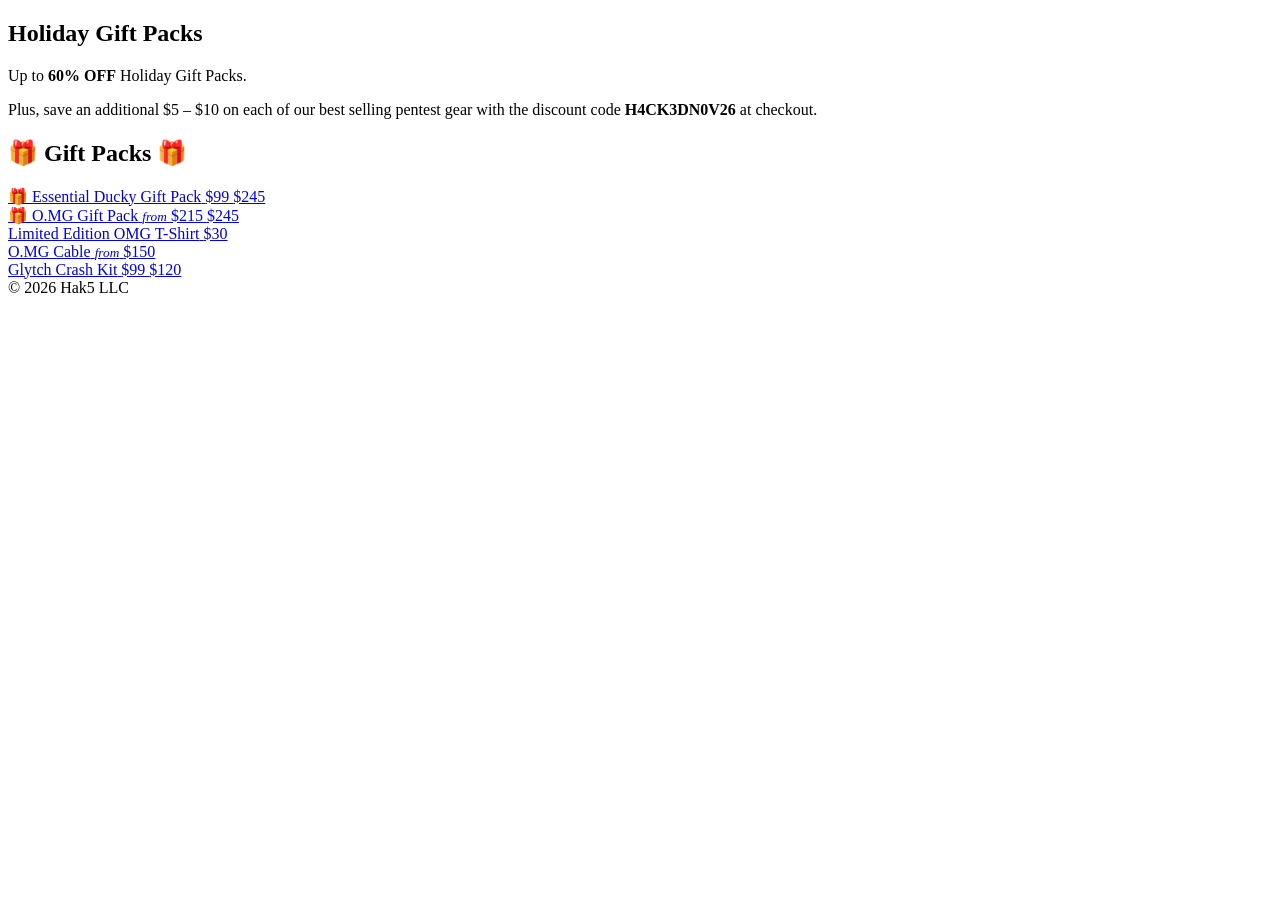
<file: tests/fixtures/hak5-hacked-november.html>
<!doctype html><html><head><meta charset="utf-8"><title>Hacked November - Hak5</title>
<script>Shopify.currency = {"active":"USD","rate":"1.0"};</script></head><body>
<div class="pxu-sales-banner__content" style="
                  --pxu-block-heading-size: 64px;
                  --pxu-block-heading-size-mobile: 40px;
                  --pxu-block-text-size: 18px;
                  --pxu-block-text-size-mobile: 16px;
                "><h2 class="pxu-sales-banner__heading pxu-heading">Holiday Gift Packs</h2><div class="pxu-sales-banner__text pxu-rte"><p>Up to <strong>60% OFF</strong> Holiday Gift Packs.</p><p>Plus, save an additional $5 – $10 on each of our best selling pentest gear with the discount code <strong>H4CK3DN0V26</strong> at checkout.</p></div></div>
<h2 class="title">🎁 Gift Packs 🎁</h2>
<div class="product-list product-list--collection is-flex">
<a class="product-info__caption" href="/collections/holiday-gift-packs/products/essential-ducky-gift-pack">
<div class="product-details">
<span class="title" itemprop="name">🎁 Essential Ducky Gift Pack</span>
<span class="price sale">
<span class="current_price">
<span class="money">


  
  $99

</span>
</span>
<span class="was_price">
<span class="money">


  
  $245

</span>
</span>
<div class="sold_out">
</div>
</span>
</div>
</a>
<a class="product-info__caption" href="/collections/holiday-gift-packs/products/omg-bundle">
<div class="product-details">
<span class="title" itemprop="name">🎁 O.MG Gift Pack</span>
<span class="price sale">
<span class="current_price">
<small class="from"><em>from</em></small>
<span class="money">


  
  $215

</span>
</span>
<span class="was_price">
<span class="money">


  
  $245

</span>
</span>
<div class="sold_out">
</div>
</span>
</div>
</a>
<a class="product-info__caption" href="/collections/limited-edition-merch/products/omg-t-shirt">
<div class="product-details">
<span class="title" itemprop="name">Limited Edition OMG T-Shirt</span>
<span class="price">
<span class="current_price">
<span class="money">


  
  $30

</span>
</span>
<span class="was_price">
</span>
<div class="sold_out">
</div>
</span>
</div>
</a>
<a class="product-info__caption" href="/collections/regios-discount/products/omg-cable">
<div class="product-details">
<span class="title" itemprop="name">O.MG Cable</span>
<span class="price sale">
<span class="current_price">
<small class="from"><em>from</em></small>
<span class="money">


  
  $150

</span>
</span>
<span class="was_price">
</span>
<div class="sold_out">
</div>
</span>
</div>
</a>
<a class="product-info__caption" href="/collections/regios-discount/products/glytch-crash-kit">
<div class="product-details">
<span class="title" itemprop="name">Glytch Crash Kit</span>
<span class="price sale">
<span class="current_price">
<span class="money">


  
  $99

</span>
</span>
<span class="was_price">
<span class="money">


  
  $120

</span>
</span>
<div class="sold_out">
</div>
</span>
</div>
</a>
</div>
<footer>© 2026 Hak5 LLC</footer></body></html>
</file>
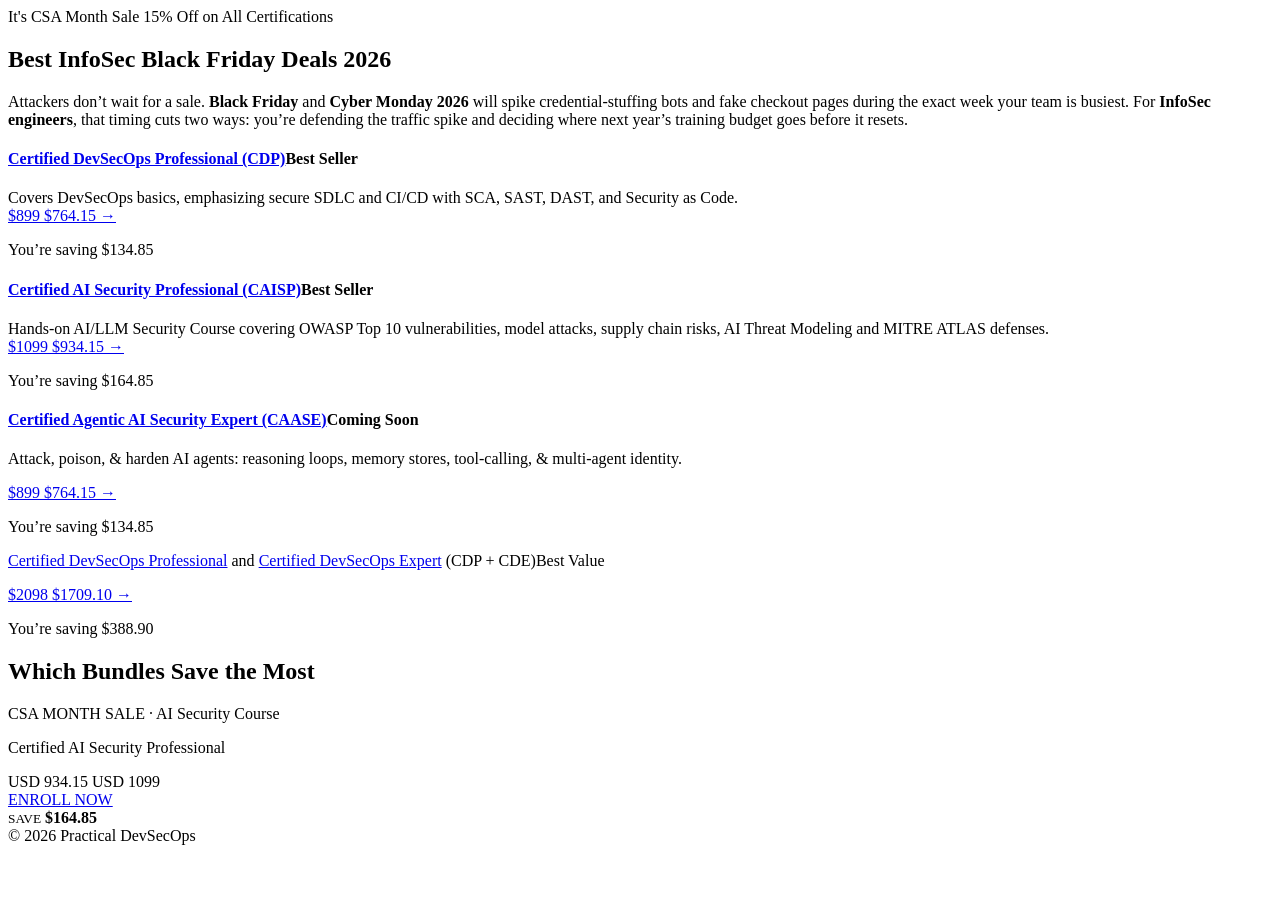
<file: tests/fixtures/practical-devsecops-2026.html>
<!doctype html><html><head><meta charset="utf-8"><title>Best InfoSec Black Friday Deals 2026</title>
<meta property="article:published_time" content="2026-11-03T06:30:06+00:00"></head><body>
<header><div class="pdso-bn__eyebrow">It's CSA Month Sale 15% Off on All Certifications</div></header>
<article><div class="et_pb_text_inner"><h1>Best InfoSec Black Friday Deals 2026</h1></div><p class="wp-block-paragraph">Attackers don’t wait for a sale. <strong>Black Friday </strong>and <strong>Cyber Monday 2026</strong> will spike credential-stuffing bots and fake checkout pages during the exact week your team is busiest. For <strong>InfoSec engineers</strong>, that timing cuts two ways: you’re defending the traffic spike and deciding where next year’s training budget goes before it resets.</p>
<div class="et_pb_with_border et_pb_module et_pb_blurb et_pb_blurb_0 pdso_nav_courses_box et_clickable et_pb_text_align_left et_pb_blurb_position_top et_pb_bg_layout_light"> <div class="et_pb_blurb_content"> <div class="et_pb_blurb_container"> <h4 class="et_pb_module_header"><a href="/certified-devsecops-professional/"><a href="/certified-devsecops-professional/">Certified DevSecOps Professional (CDP)</a><span class="pdso_menu_tag">Best Seller</span></a></h4> <div class="et_pb_blurb_description"><div class="pdso_course_card_container pdso_single_cards"> Covers DevSecOps basics, emphasizing secure SDLC and CI/CD with SCA, SAST, DAST, and Security as Code. <div class="pdso_menu_pricing"><a href="/pre-signup/?course=cdp" rel="noopener"><span class="pdso_bundle_original_price"> $899</span> <span class="pdso_bundle_discount_price">$764.15 →</span></a><div class="bfcm_pricing_save_text"><p>You’re saving $134.85</p></div></div> </div></div> </div> </div> </div><div class="et_pb_with_border et_pb_module et_pb_blurb et_pb_blurb_4 pdso_nav_courses_box et_clickable et_pb_text_align_left et_pb_blurb_position_top et_pb_bg_layout_light"> <div class="et_pb_blurb_content"> <div class="et_pb_blurb_container"> <h4 class="et_pb_module_header"><a href="/certified-ai-security-professional/"><a href="/certified-ai-security-professional/">Certified AI Security Professional (CAISP)</a><span class="pdso_menu_tag">Best Seller</span></a></h4> <div class="et_pb_blurb_description"><div class="pdso_course_card_container pdso_single_cards"> Hands-on AI/LLM Security Course covering OWASP Top 10 vulnerabilities, model attacks, supply chain risks, AI Threat Modeling and MITRE ATLAS defenses. <div class="pdso_menu_pricing"><a href="/pre-signup/?course=caisp" rel="noopener"><span class="pdso_bundle_original_price"> $1099</span> <span class="pdso_bundle_discount_price">$934.15 →</span></a><div class="bfcm_pricing_save_text"><p>You’re saving $164.85</p></div></div> </div></div> </div> </div> </div><div class="et_pb_with_border et_pb_module et_pb_blurb et_pb_blurb_6 pdso_nav_courses_box et_clickable et_pb_text_align_left et_pb_blurb_position_top et_pb_bg_layout_light"> <div class="et_pb_blurb_content"> <div class="et_pb_blurb_container"> <h4 class="et_pb_module_header"><a href="/certified-agentic-ai-security-expert/"><a href="/certified-agentic-ai-security-expert/">Certified Agentic AI Security Expert (CAASE)</a><span class="pdso_menu_tag">Coming Soon</span></a></h4> <div class="et_pb_blurb_description"><div class="pdso_course_card_container pdso_single_cards"> <p>Attack, poison, &amp; harden AI agents: reasoning loops, memory stores, tool-calling, &amp; multi-agent identity.</p> <div class="pdso_menu_pricing"><a href="/pre-signup/?course=caase" rel="noopener"><span class="pdso_bundle_original_price"> $899</span> <span class="pdso_bundle_discount_price">$764.15 →</span></a><div class="bfcm_pricing_save_text"><p>You’re saving $134.85</p></div></div> </div></div> </div> </div> </div><div class="et_pb_with_border et_pb_module et_pb_blurb et_pb_blurb_11 pdso_nav_courses_box et_pb_text_align_left et_pb_blurb_position_top et_pb_bg_layout_light"> <div class="et_pb_blurb_content"> <div class="et_pb_blurb_container"> <div class="et_pb_blurb_description"><div class="pdso_course_card_container pdso_bundle_cards"> <p><a href="/certified-devsecops-professional/" rel="noopener">Certified DevSecOps Professional</a> and <a href="/certified-devsecops-expert/" rel="noopener">Certified DevSecOps Expert</a> (CDP + CDE)<span class="pdso_menu_tag pdso_menu_tag_best_value">Best Value</span></p> <div class="pdso_menu_pricing"><a href="/pre-signup/?course=cdp-cde" rel="noopener"><span class="pdso_bundle_original_price"> $2098</span> <span class="pdso_bundle_discount_price">$1709.10 →</span></a><div class="bfcm_pricing_save_text"><p>You’re saving $388.90</p></div></div> </div></div> </div> </div> </div>
<h2>Which Bundles Save the Most</h2>
<div class="pdso-bn"> <div class="pdso-bn__badge"> </div> <div class="pdso-bn__body"> <div class="pdso-bn__info"> <p class="pdso-bn__eyebrow">CSA MONTH SALE · AI Security Course</p> <p class="pdso-bn__title">Certified AI Security Professional</p> <div class="pdso-bn__price"> <span class="pdso-bn__now">USD 934.15</span> <span class="pdso-bn__was">USD 1099</span> </div> <a class="pdso-bn__cta" href="https://www.practical-devsecops.com/certified-ai-security-professional/?utm_source=website&amp;utm_medium=banner&amp;utm_campaign=csa_month_sale&amp;utm_content=caisp">ENROLL NOW </a> </div> <div class="pdso-bn__save"> <small>SAVE</small> <strong>$164.85</strong> </div> </div> </div>
</article><footer>© 2026 Practical DevSecOps</footer></body></html>
</file>
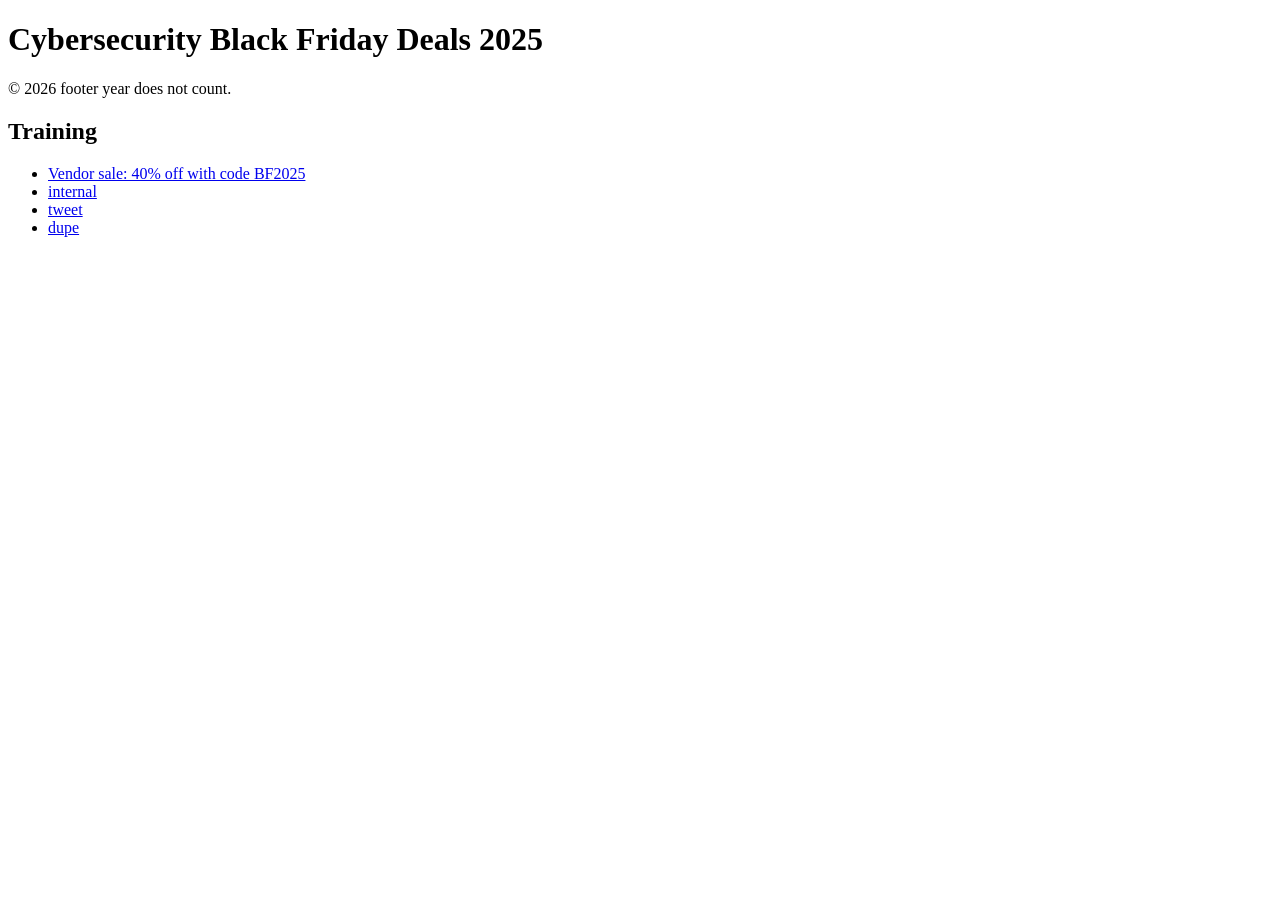
<file: tests/fixtures/roundup-2025.html>
<!doctype html><html><head><title>Deals</title><meta property="article:published_time" content="2025-11-20T09:00:00+00:00"></head>
<body><h1>Cybersecurity Black Friday Deals 2025</h1><p>© 2026 footer year does not count.</p>
<h2>Training</h2><ul><li><a href="https://vendor.example/sale">Vendor sale: 40% off with code BF2025</a></li>
<li><a href="/internal/page">internal</a></li><li><a href="https://twitter.com/roundup">tweet</a></li>
<li><a href="https://vendor.example/sale#top">dupe</a></li></ul></body></html>
</file>
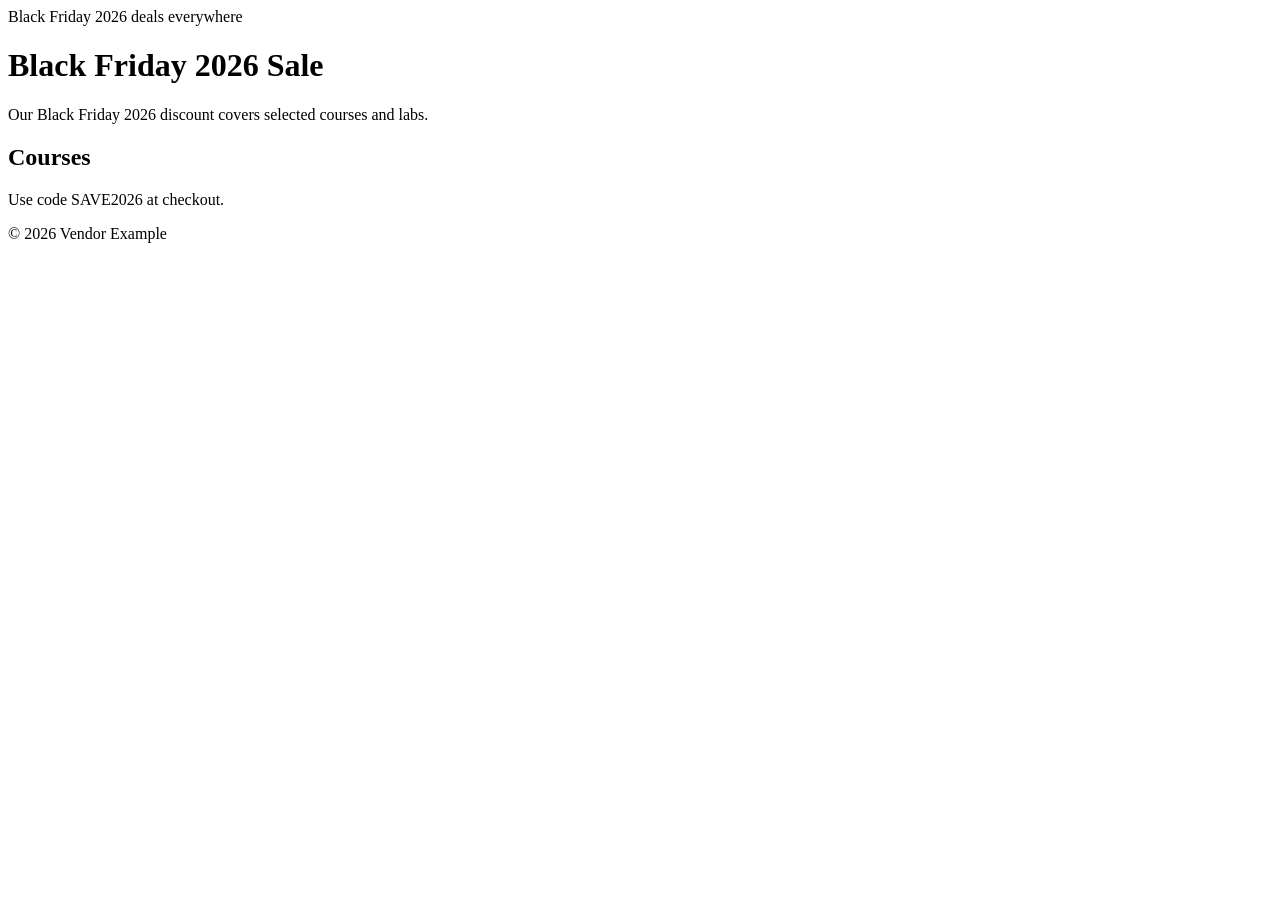
<file: tests/fixtures/structured-offers-2026.html>
<!doctype html>
<!-- TEST-ONLY FIXTURE. Fictional vendor on a reserved .example domain; never live state. -->
<html lang="en">
<head>
<meta charset="utf-8">
<title>Vendor Example sale</title>
<script type="application/ld+json">
{"@context": "https://schema.org", "@graph": [
  {"@type": "Organization", "name": "Vendor Example", "url": "https://www.vendor.example/"},
  {"@type": "Course", "name": "Red Team Operator", "description": "<p>Hands-on <b>adversary emulation</b> labs.</p>",
   "url": "https://www.vendor.example/courses/rto",
   "offers": {"@type": "Offer", "price": "150.00", "priceCurrency": "usd",
              "availability": "https://schema.org/InStock", "validThrough": "2026-12-01",
              "priceSpecification": [{"@type": "UnitPriceSpecification", "priceType": "https://schema.org/ListPrice", "price": 300, "priceCurrency": "USD"}]}},
  {"@type": "Product", "name": "Lab Subscription", "url": "/labs",
   "offers": [
     {"@type": "Offer", "name": "Annual", "price": 200, "priceCurrency": "EUR", "validFrom": "2026-11-20T00:00:00Z",
      "url": "https://checkout.vendor.example/labs/annual",
      "priceSpecification": {"@type": "UnitPriceSpecification", "priceType": "https://schema.org/StrikethroughPrice", "price": "400", "priceCurrency": "EUR"}},
     {"@type": "Offer", "name": "Monthly", "price": 25, "priceCurrency": "EUR"}
   ]},
  {"@type": "Product", "name": "Range Bundle", "offers": {"@type": "AggregateOffer", "lowPrice": 99, "highPrice": 499, "priceCurrency": "USD"}},
  {"@type": "Product", "name": "Partner Course", "offers": {"@type": "Offer", "price": 50, "priceCurrency": "USD", "url": "https://affiliate.other.example/p",
   "priceSpecification": {"priceType": "https://schema.org/ListPrice", "price": 100}}},
  {"@type": "Product", "name": "Badge Kit", "offers": {"@type": "Offer", "price": 40, "priceCurrency": "USD", "availability": "https://schema.org/SoldOut",
   "priceSpecification": {"priceType": "https://schema.org/ListPrice", "price": 80}}},
  {"@type": "Product", "name": "Exam Voucher", "offers": {"@type": "Offer", "price": 500, "priceCurrency": "USD",
   "priceSpecification": {"priceType": "https://schema.org/ListPrice", "price": 500}}},
  {"@type": "Product", "name": "Mystery Box", "offers": {"@type": "Offer", "price": 10,
   "priceSpecification": {"priceType": "https://schema.org/ListPrice", "price": 20}}}
]}
</script>
<script type="application/ld+json">{"@type": "Product", "name": "Broken", </script>
</head>
<body>
<nav>Black Friday 2026 deals everywhere</nav>
<h1>Black Friday 2026 Sale</h1>
<p>Our Black Friday 2026 discount covers selected courses and labs.</p>
<h2>Courses</h2>
<p>Use code SAVE2026 at checkout.</p>
<footer>© 2026 Vendor Example</footer>
</body>
</html>
</file>
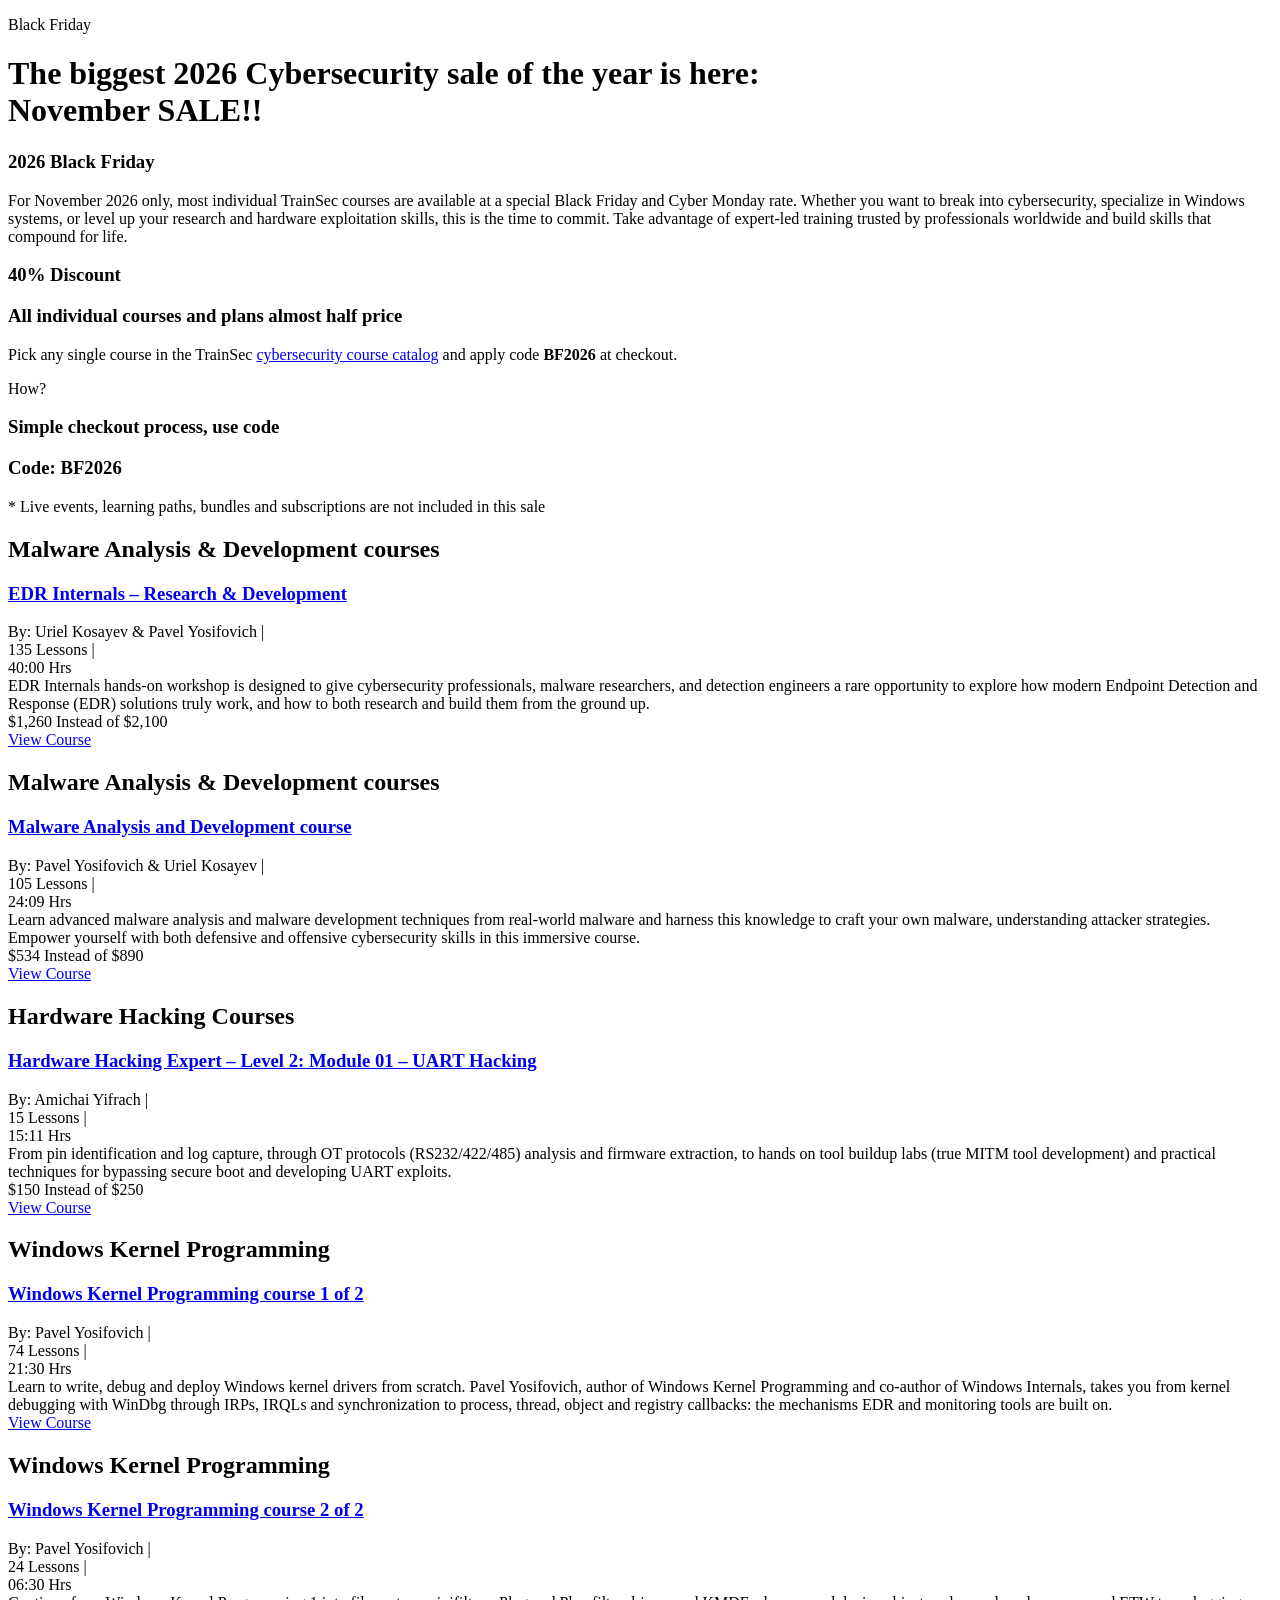
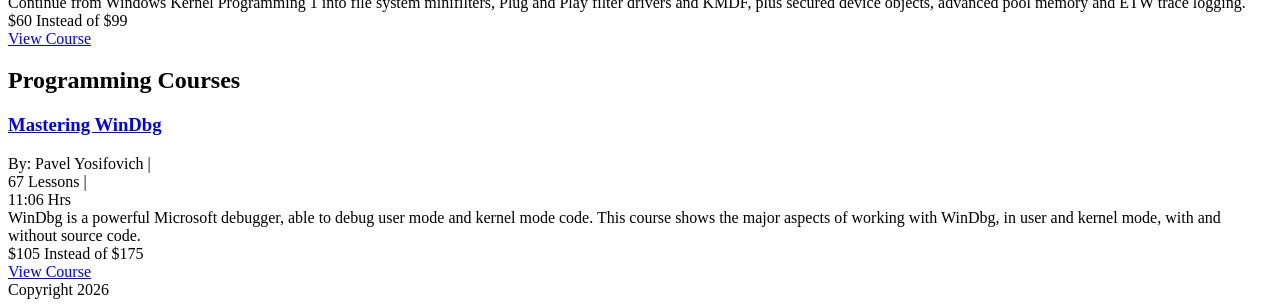
<file: tests/fixtures/trainsec.html>
<!doctype html><html><body><main>
<p>Black Friday</p>
<h1 class="elementor-headline">
<span class="elementor-headline-plain-text elementor-headline-text-wrapper">The biggest 2026 Cybersecurity sale of the year is here:<br/></span>
<span class="elementor-headline-dynamic-wrapper elementor-headline-text-wrapper">
<span class="elementor-headline-dynamic-text elementor-headline-text-active">November SALE!! <br/></span>
</span>
</h1>
<h3 class="elementor-headline">
<span class="elementor-headline-dynamic-wrapper elementor-headline-text-wrapper">
<span class="elementor-headline-dynamic-text elementor-headline-text-active">2026 Black Friday<br/></span>
</span>
</h3>
<p><span style="white-space-collapse: preserve;">For November 2026 only, most individual TrainSec courses are available at a special Black Friday and Cyber Monday rate. Whether you want to break into cybersecurity, specialize in Windows systems, or level up your research and hardware exploitation skills, this is the time to commit. Take advantage of expert-led training trusted by professionals worldwide and build skills that compound for life.</span></p>
<h3 class="elementor-headline">
<span class="elementor-headline-dynamic-wrapper elementor-headline-text-wrapper">
<span class="elementor-headline-dynamic-text elementor-headline-text-active">40%</span>
</span>
<span class="elementor-headline-plain-text elementor-headline-text-wrapper">Discount</span>
</h3>
<h3 class="elementor-heading-title elementor-size-default">All individual courses and plans almost half price</h3>
<p>Pick any single course in the TrainSec <a href="#submenu">cybersecurity course catalog</a> and apply code <strong>BF2026</strong> at checkout.</p>
<p>How?</p>
<h3 class="elementor-heading-title elementor-size-default">Simple checkout process, use code</h3>
<h3 class="elementor-headline">
<span class="elementor-headline-plain-text elementor-headline-text-wrapper">Code: </span>
<span class="elementor-headline-dynamic-wrapper elementor-headline-text-wrapper">
<span class="elementor-headline-dynamic-text elementor-headline-text-active">BF2026</span>
</span>
</h3>
<p><span style="white-space-collapse: preserve;">* Live events, learning paths, bundles and subscriptions are not included in this sale</span></p>
<h2 class="elementor-heading-title elementor-size-default">Malware Analysis &amp; Development courses</h2>
<div class="e-con-inner">
<div class="elementor-element elementor-element-505aaa1 e-con-full e-flex e-con e-child">
<div class="elementor-element elementor-element-14204ea elementor-widget elementor-widget-theme-post-featured-image elementor-widget-image">
<div class="elementor-widget-container">
<a href="https://trainsec.net/courses/edr-internals-research-development/">
 </a>
</div>
</div>
<div class="elementor-element elementor-element-c02a337 elementor-widget elementor-widget-theme-post-title elementor-page-title elementor-widget-heading">
<div class="elementor-widget-container">
<h3 class="elementor-heading-title elementor-size-default"><a href="https://trainsec.net/courses/edr-internals-research-development/">EDR Internals – Research &amp; Development</a></h3> </div>
</div>
<div class="elementor-element elementor-element-e7c53fe e-con-full e-flex e-con e-child">
<div class="elementor-element elementor-element-1b710ba elementor-widget elementor-widget-text-editor">
<div class="elementor-widget-container">
									By: Uriel Kosayev &amp; Pavel Yosifovich  |								</div>
</div>
<div class="elementor-element elementor-element-f3ea4c1 elementor-widget elementor-widget-text-editor">
<div class="elementor-widget-container">
									135 Lessons |								</div>
</div>
<div class="elementor-element elementor-element-4cb1525 elementor-widget elementor-widget-text-editor">
<div class="elementor-widget-container">
									40:00 Hrs								</div>
</div>
</div>
<div class="elementor-element elementor-element-da3d872 elementor-widget elementor-widget-text-editor">
<div class="elementor-widget-container">
									EDR Internals hands-on workshop is designed to give cybersecurity professionals, malware researchers, and detection engineers a rare opportunity to explore how modern Endpoint Detection and Response (EDR) solutions truly work, and how to both research and build them from the ground up.								</div>
</div>
</div>
<div class="elementor-element elementor-element-f31a097 e-con-full e-flex e-con e-child">
<div class="elementor-element elementor-element-23e1b9c elementor-widget elementor-widget-text-editor">
<div class="elementor-widget-container">
									$1,260 Instead of $2,100								</div>
</div>
<div class="elementor-element elementor-element-5f65e95 elementor-align-justify elementor-widget__width-inherit elementor-widget elementor-widget-button">
<div class="elementor-widget-container">
<div class="elementor-button-wrapper">
<a class="elementor-button elementor-button-link elementor-size-sm" href="https://trainsec.net/courses/edr-internals-research-development/">
<span class="elementor-button-content-wrapper">
<span class="elementor-button-text">View Course</span>
</span>
</a>
</div>
</div>
</div>
</div>
</div>
<h2 class="elementor-heading-title elementor-size-default">Malware Analysis &amp; Development courses</h2>
<div class="e-con-inner">
<div class="elementor-element elementor-element-505aaa1 e-con-full e-flex e-con e-child">
<div class="elementor-element elementor-element-14204ea elementor-widget elementor-widget-theme-post-featured-image elementor-widget-image">
<div class="elementor-widget-container">
<a href="https://trainsec.net/courses/malware-analysis-and-development/">
 </a>
</div>
</div>
<div class="elementor-element elementor-element-c02a337 elementor-widget elementor-widget-theme-post-title elementor-page-title elementor-widget-heading">
<div class="elementor-widget-container">
<h3 class="elementor-heading-title elementor-size-default"><a href="https://trainsec.net/courses/malware-analysis-and-development/">Malware Analysis and Development course</a></h3> </div>
</div>
<div class="elementor-element elementor-element-e7c53fe e-con-full e-flex e-con e-child">
<div class="elementor-element elementor-element-1b710ba elementor-widget elementor-widget-text-editor">
<div class="elementor-widget-container">
									By: Pavel Yosifovich &amp; Uriel Kosayev |								</div>
</div>
<div class="elementor-element elementor-element-f3ea4c1 elementor-widget elementor-widget-text-editor">
<div class="elementor-widget-container">
									105 Lessons |								</div>
</div>
<div class="elementor-element elementor-element-4cb1525 elementor-widget elementor-widget-text-editor">
<div class="elementor-widget-container">
									24:09 Hrs								</div>
</div>
</div>
<div class="elementor-element elementor-element-da3d872 elementor-widget elementor-widget-text-editor">
<div class="elementor-widget-container">
									Learn advanced malware analysis and malware development techniques from real-world malware and harness this knowledge to craft your own malware, understanding attacker strategies. Empower yourself with both defensive and offensive cybersecurity skills in this immersive course.								</div>
</div>
</div>
<div class="elementor-element elementor-element-f31a097 e-con-full e-flex e-con e-child">
<div class="elementor-element elementor-element-23e1b9c elementor-widget elementor-widget-text-editor">
<div class="elementor-widget-container">
									$534 Instead of $890								</div>
</div>
<div class="elementor-element elementor-element-5f65e95 elementor-align-justify elementor-widget__width-inherit elementor-widget elementor-widget-button">
<div class="elementor-widget-container">
<div class="elementor-button-wrapper">
<a class="elementor-button elementor-button-link elementor-size-sm" href="https://trainsec.net/courses/malware-analysis-and-development/">
<span class="elementor-button-content-wrapper">
<span class="elementor-button-text">View Course</span>
</span>
</a>
</div>
</div>
</div>
</div>
</div>
<h2 class="elementor-heading-title elementor-size-default">Hardware Hacking Courses</h2>
<div class="e-con-inner">
<div class="elementor-element elementor-element-505aaa1 e-con-full e-flex e-con e-child">
<div class="elementor-element elementor-element-14204ea elementor-widget elementor-widget-theme-post-featured-image elementor-widget-image">
<div class="elementor-widget-container">
<a href="https://trainsec.net/courses/uart-hacking-level2/">
 </a>
</div>
</div>
<div class="elementor-element elementor-element-c02a337 elementor-widget elementor-widget-theme-post-title elementor-page-title elementor-widget-heading">
<div class="elementor-widget-container">
<h3 class="elementor-heading-title elementor-size-default"><a href="https://trainsec.net/courses/uart-hacking-level2/">Hardware Hacking Expert – Level 2: Module 01 – UART Hacking</a></h3> </div>
</div>
<div class="elementor-element elementor-element-e7c53fe e-con-full e-flex e-con e-child">
<div class="elementor-element elementor-element-1b710ba elementor-widget elementor-widget-text-editor">
<div class="elementor-widget-container">
									By: Amichai Yifrach |								</div>
</div>
<div class="elementor-element elementor-element-f3ea4c1 elementor-widget elementor-widget-text-editor">
<div class="elementor-widget-container">
									15 Lessons |								</div>
</div>
<div class="elementor-element elementor-element-4cb1525 elementor-widget elementor-widget-text-editor">
<div class="elementor-widget-container">
									15:11 Hrs								</div>
</div>
</div>
<div class="elementor-element elementor-element-da3d872 elementor-widget elementor-widget-text-editor">
<div class="elementor-widget-container">
									From pin identification and log capture, through OT protocols (RS232/422/485) analysis and firmware extraction, to hands on tool buildup labs (true MITM tool development) and practical techniques for bypassing secure boot and developing UART exploits.								</div>
</div>
</div>
<div class="elementor-element elementor-element-f31a097 e-con-full e-flex e-con e-child">
<div class="elementor-element elementor-element-23e1b9c elementor-widget elementor-widget-text-editor">
<div class="elementor-widget-container">
									$150 Instead of $250								</div>
</div>
<div class="elementor-element elementor-element-5f65e95 elementor-align-justify elementor-widget__width-inherit elementor-widget elementor-widget-button">
<div class="elementor-widget-container">
<div class="elementor-button-wrapper">
<a class="elementor-button elementor-button-link elementor-size-sm" href="https://trainsec.net/courses/uart-hacking-level2/">
<span class="elementor-button-content-wrapper">
<span class="elementor-button-text">View Course</span>
</span>
</a>
</div>
</div>
</div>
</div>
</div>
<h2 class="elementor-heading-title elementor-size-default">Windows Kernel Programming</h2>
<div class="e-con-inner">
<div class="elementor-element elementor-element-505aaa1 e-con-full e-flex e-con e-child">
<div class="elementor-element elementor-element-14204ea elementor-widget elementor-widget-theme-post-featured-image elementor-widget-image">
<div class="elementor-widget-container">
<a href="https://trainsec.net/courses/windows-kernel-programming-1/">
 </a>
</div>
</div>
<div class="elementor-element elementor-element-c02a337 elementor-widget elementor-widget-theme-post-title elementor-page-title elementor-widget-heading">
<div class="elementor-widget-container">
<h3 class="elementor-heading-title elementor-size-default"><a href="https://trainsec.net/courses/windows-kernel-programming-1/">Windows Kernel Programming course 1 of 2</a></h3> </div>
</div>
<div class="elementor-element elementor-element-e7c53fe e-con-full e-flex e-con e-child">
<div class="elementor-element elementor-element-1b710ba elementor-widget elementor-widget-text-editor">
<div class="elementor-widget-container">
									By: Pavel Yosifovich |								</div>
</div>
<div class="elementor-element elementor-element-f3ea4c1 elementor-widget elementor-widget-text-editor">
<div class="elementor-widget-container">
									74 Lessons |								</div>
</div>
<div class="elementor-element elementor-element-4cb1525 elementor-widget elementor-widget-text-editor">
<div class="elementor-widget-container">
									21:30 Hrs								</div>
</div>
</div>
<div class="elementor-element elementor-element-da3d872 elementor-widget elementor-widget-text-editor">
<div class="elementor-widget-container">
									Learn to write, debug and deploy Windows kernel drivers from scratch. Pavel Yosifovich, author of Windows Kernel Programming and co-author of Windows Internals, takes you from kernel debugging with WinDbg through IRPs, IRQLs and synchronization to process, thread, object and registry callbacks: the mechanisms EDR and monitoring tools are built on.								</div>
</div>
</div>
<div class="elementor-element elementor-element-f31a097 e-con-full e-flex e-con e-child">
<div class="elementor-element elementor-element-5f65e95 elementor-align-justify elementor-widget__width-inherit elementor-widget elementor-widget-button">
<div class="elementor-widget-container">
<div class="elementor-button-wrapper">
<a class="elementor-button elementor-button-link elementor-size-sm" href="https://trainsec.net/courses/windows-kernel-programming-1/">
<span class="elementor-button-content-wrapper">
<span class="elementor-button-text">View Course</span>
</span>
</a>
</div>
</div>
</div>
</div>
</div>
<h2 class="elementor-heading-title elementor-size-default">Windows Kernel Programming</h2>
<div class="e-con-inner">
<div class="elementor-element elementor-element-505aaa1 e-con-full e-flex e-con e-child">
<div class="elementor-element elementor-element-14204ea elementor-widget elementor-widget-theme-post-featured-image elementor-widget-image">
<div class="elementor-widget-container">
<a href="https://trainsec.net/courses/windows-kernel-programming-2/">
 </a>
</div>
</div>
<div class="elementor-element elementor-element-c02a337 elementor-widget elementor-widget-theme-post-title elementor-page-title elementor-widget-heading">
<div class="elementor-widget-container">
<h3 class="elementor-heading-title elementor-size-default"><a href="https://trainsec.net/courses/windows-kernel-programming-2/">Windows Kernel Programming course 2 of 2</a></h3> </div>
</div>
<div class="elementor-element elementor-element-e7c53fe e-con-full e-flex e-con e-child">
<div class="elementor-element elementor-element-1b710ba elementor-widget elementor-widget-text-editor">
<div class="elementor-widget-container">
									By: Pavel Yosifovich |								</div>
</div>
<div class="elementor-element elementor-element-f3ea4c1 elementor-widget elementor-widget-text-editor">
<div class="elementor-widget-container">
									24 Lessons |								</div>
</div>
<div class="elementor-element elementor-element-4cb1525 elementor-widget elementor-widget-text-editor">
<div class="elementor-widget-container">
									06:30 Hrs								</div>
</div>
</div>
<div class="elementor-element elementor-element-da3d872 elementor-widget elementor-widget-text-editor">
<div class="elementor-widget-container">
									Continue from Windows Kernel Programming 1 into file system minifilters, Plug and Play filter drivers and KMDF, plus secured device objects, advanced pool memory and ETW trace logging.								</div>
</div>
</div>
<div class="elementor-element elementor-element-f31a097 e-con-full e-flex e-con e-child">
<div class="elementor-element elementor-element-23e1b9c elementor-widget elementor-widget-text-editor">
<div class="elementor-widget-container">
									$60 Instead of $99								</div>
</div>
<div class="elementor-element elementor-element-5f65e95 elementor-align-justify elementor-widget__width-inherit elementor-widget elementor-widget-button">
<div class="elementor-widget-container">
<div class="elementor-button-wrapper">
<a class="elementor-button elementor-button-link elementor-size-sm" href="https://trainsec.net/courses/windows-kernel-programming-2/">
<span class="elementor-button-content-wrapper">
<span class="elementor-button-text">View Course</span>
</span>
</a>
</div>
</div>
</div>
</div>
</div>
<h2 class="elementor-heading-title elementor-size-default">Programming Courses</h2>
<div class="e-con-inner">
<div class="elementor-element elementor-element-505aaa1 e-con-full e-flex e-con e-child">
<div class="elementor-element elementor-element-14204ea elementor-widget elementor-widget-theme-post-featured-image elementor-widget-image">
<div class="elementor-widget-container">
<a href="https://trainsec.net/courses/mastering-windbg/">
 </a>
</div>
</div>
<div class="elementor-element elementor-element-c02a337 elementor-widget elementor-widget-theme-post-title elementor-page-title elementor-widget-heading">
<div class="elementor-widget-container">
<h3 class="elementor-heading-title elementor-size-default"><a href="https://trainsec.net/courses/mastering-windbg/">Mastering WinDbg</a></h3> </div>
</div>
<div class="elementor-element elementor-element-e7c53fe e-con-full e-flex e-con e-child">
<div class="elementor-element elementor-element-1b710ba elementor-widget elementor-widget-text-editor">
<div class="elementor-widget-container">
									By: Pavel Yosifovich |								</div>
</div>
<div class="elementor-element elementor-element-f3ea4c1 elementor-widget elementor-widget-text-editor">
<div class="elementor-widget-container">
									67 Lessons |								</div>
</div>
<div class="elementor-element elementor-element-4cb1525 elementor-widget elementor-widget-text-editor">
<div class="elementor-widget-container">
									11:06 Hrs								</div>
</div>
</div>
<div class="elementor-element elementor-element-da3d872 elementor-widget elementor-widget-text-editor">
<div class="elementor-widget-container">
									WinDbg is a powerful Microsoft debugger, able to debug user mode and kernel mode code. This course shows the major aspects of working with WinDbg, in user and kernel mode, with and without source code.								</div>
</div>
</div>
<div class="elementor-element elementor-element-f31a097 e-con-full e-flex e-con e-child">
<div class="elementor-element elementor-element-23e1b9c elementor-widget elementor-widget-text-editor">
<div class="elementor-widget-container">
									$105 Instead of $175								</div>
</div>
<div class="elementor-element elementor-element-5f65e95 elementor-align-justify elementor-widget__width-inherit elementor-widget elementor-widget-button">
<div class="elementor-widget-container">
<div class="elementor-button-wrapper">
<a class="elementor-button elementor-button-link elementor-size-sm" href="https://trainsec.net/courses/mastering-windbg/">
<span class="elementor-button-content-wrapper">
<span class="elementor-button-text">View Course</span>
</span>
</a>
</div>
</div>
</div>
</div>
</div>
</main><footer>Copyright 2026</footer></body></html>
</file>
